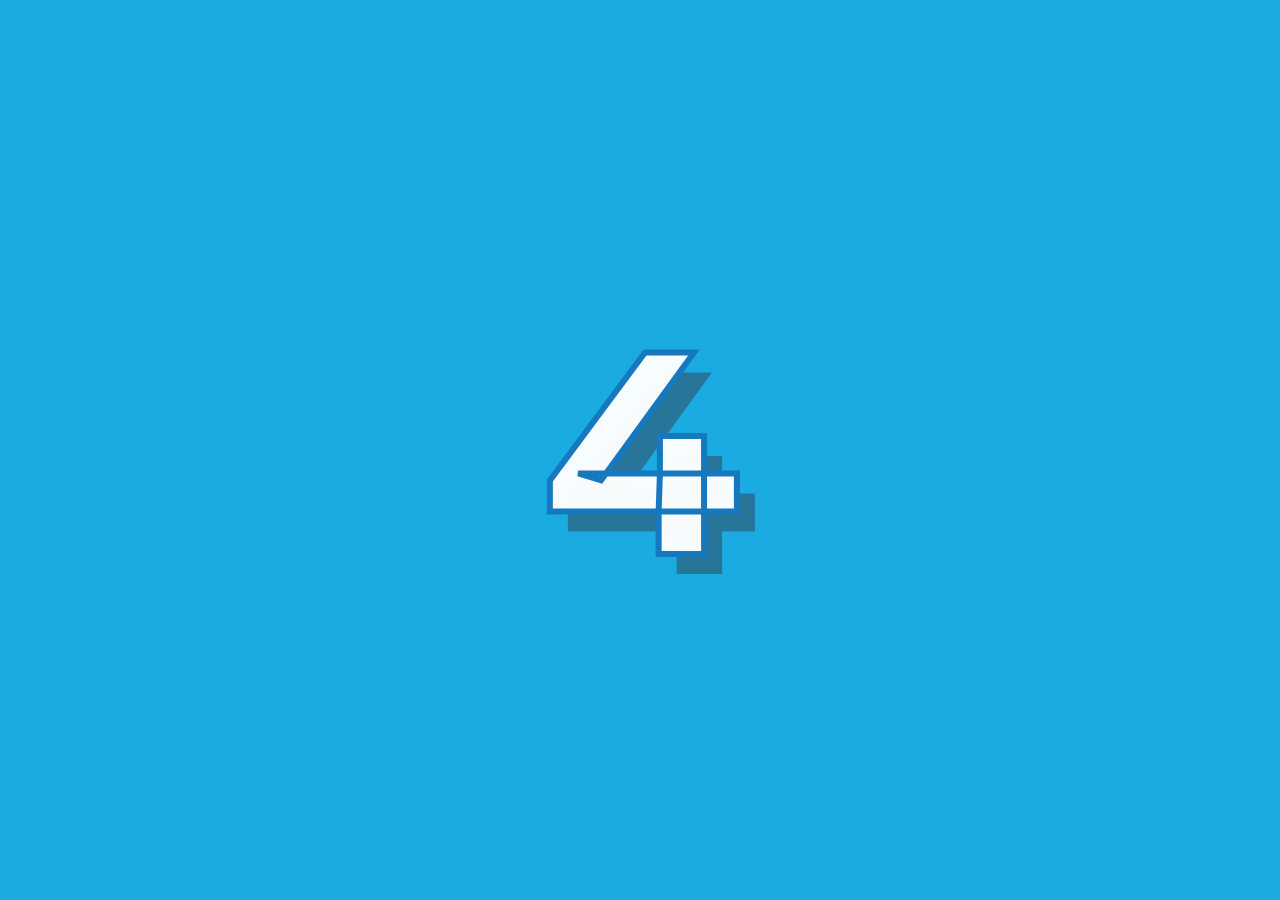
<file: index.html>
<!DOCTYPE html>
<html lang="vi" dir="ltr">
  <head>
    <meta charset="utf-8">
    <link rel="stylesheet" href="./intro/intro.css">
    <script src="./intro/intro.js"></script>
    <title>Happy Birthday</title>
    <link rel="shortcut icon" type="image/png" href="./MyBirthday/birthdayCake.png"/>
  </head>
  <body>
    <div class="content">
        <div id="container" class="container">
        <div class="counter">
          <span id="digit" class="digit">4</span>
        </div>
      </div>
    </div>
  </body>
</html>
</file>
<file: intro/intro.css>
@import url(https://fonts.googleapis.com/css?family=Montserrat:400,700);

body {
  cursor: none;
  margin: 0;
  padding: 0;
  height: 100vh;
  overflow: hidden;
  font-family: 'Montserrat', sans-serif;
}

.container {
  display: grid;
  place-items: center;
  background: #1aabe3;
  width: 100%;
  height: 100vh;
  overflow-y: hidden;
}

.container * {
  z-index: 1;
}

.counter {
  display: grid;
  place-items: center;
  width: 50%;
  height: 50%;
}

.digit {
  text-align: center;
  text-shadow: 18px 20px 0px rgba(49, 78, 99, 0.57);
  font-size: 18em;
  color: rgba(255, 255, 255, 0.97);
  -webkit-text-stroke-color: #1679bf;
  -webkit-text-stroke-width: thin;
  font-weight: bolder;
}
</file>
